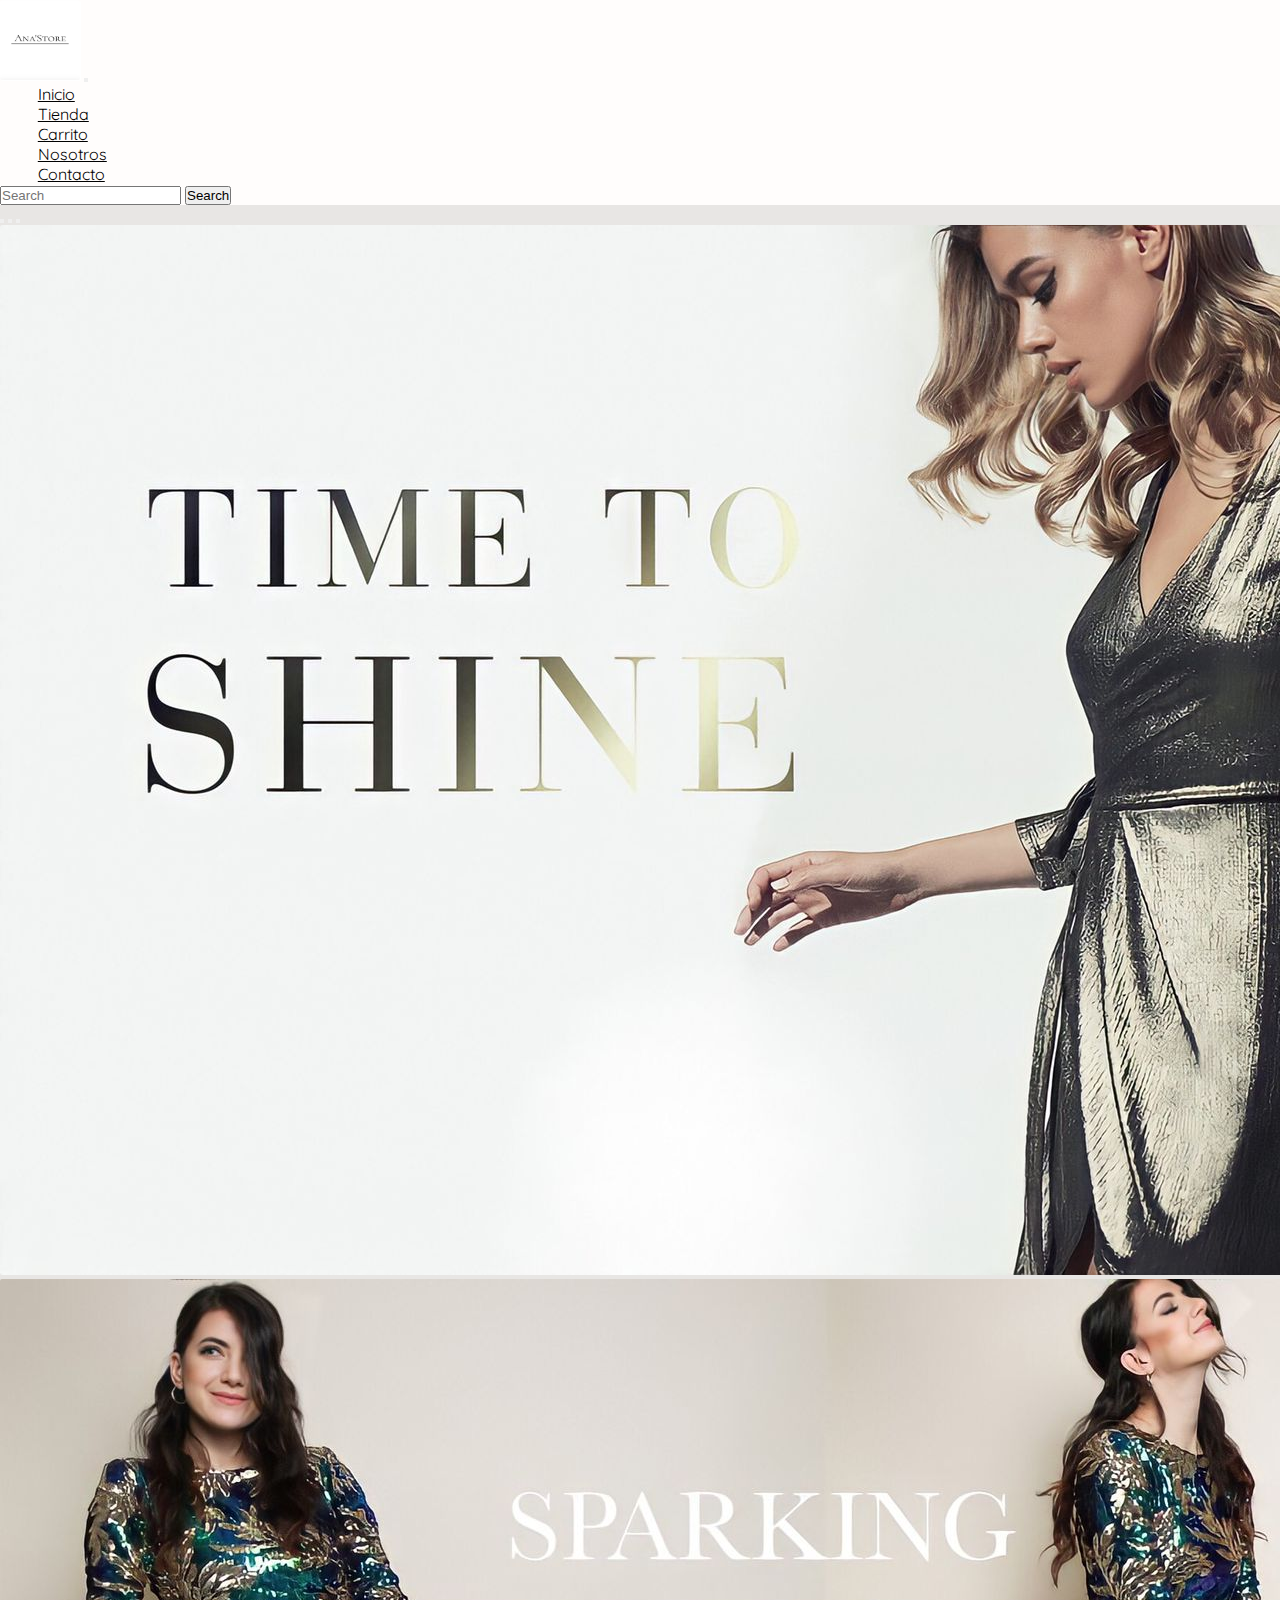
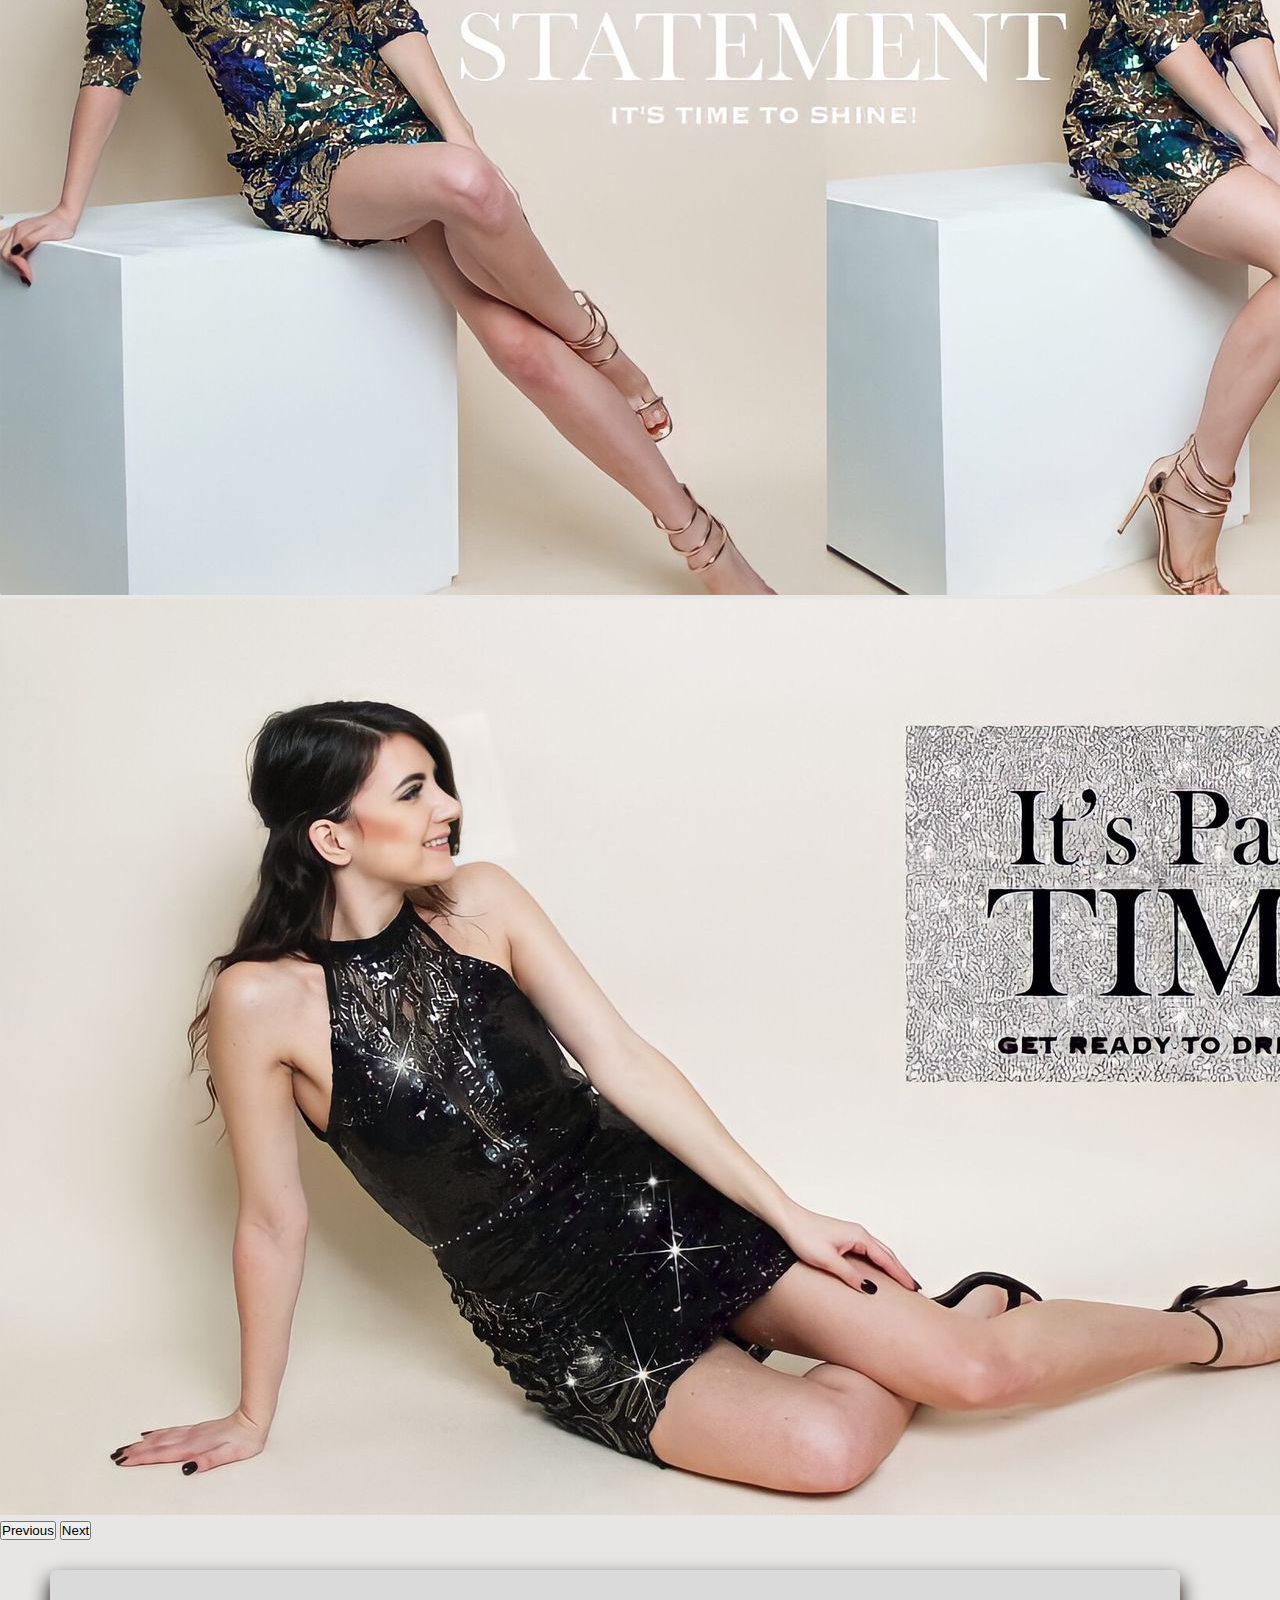
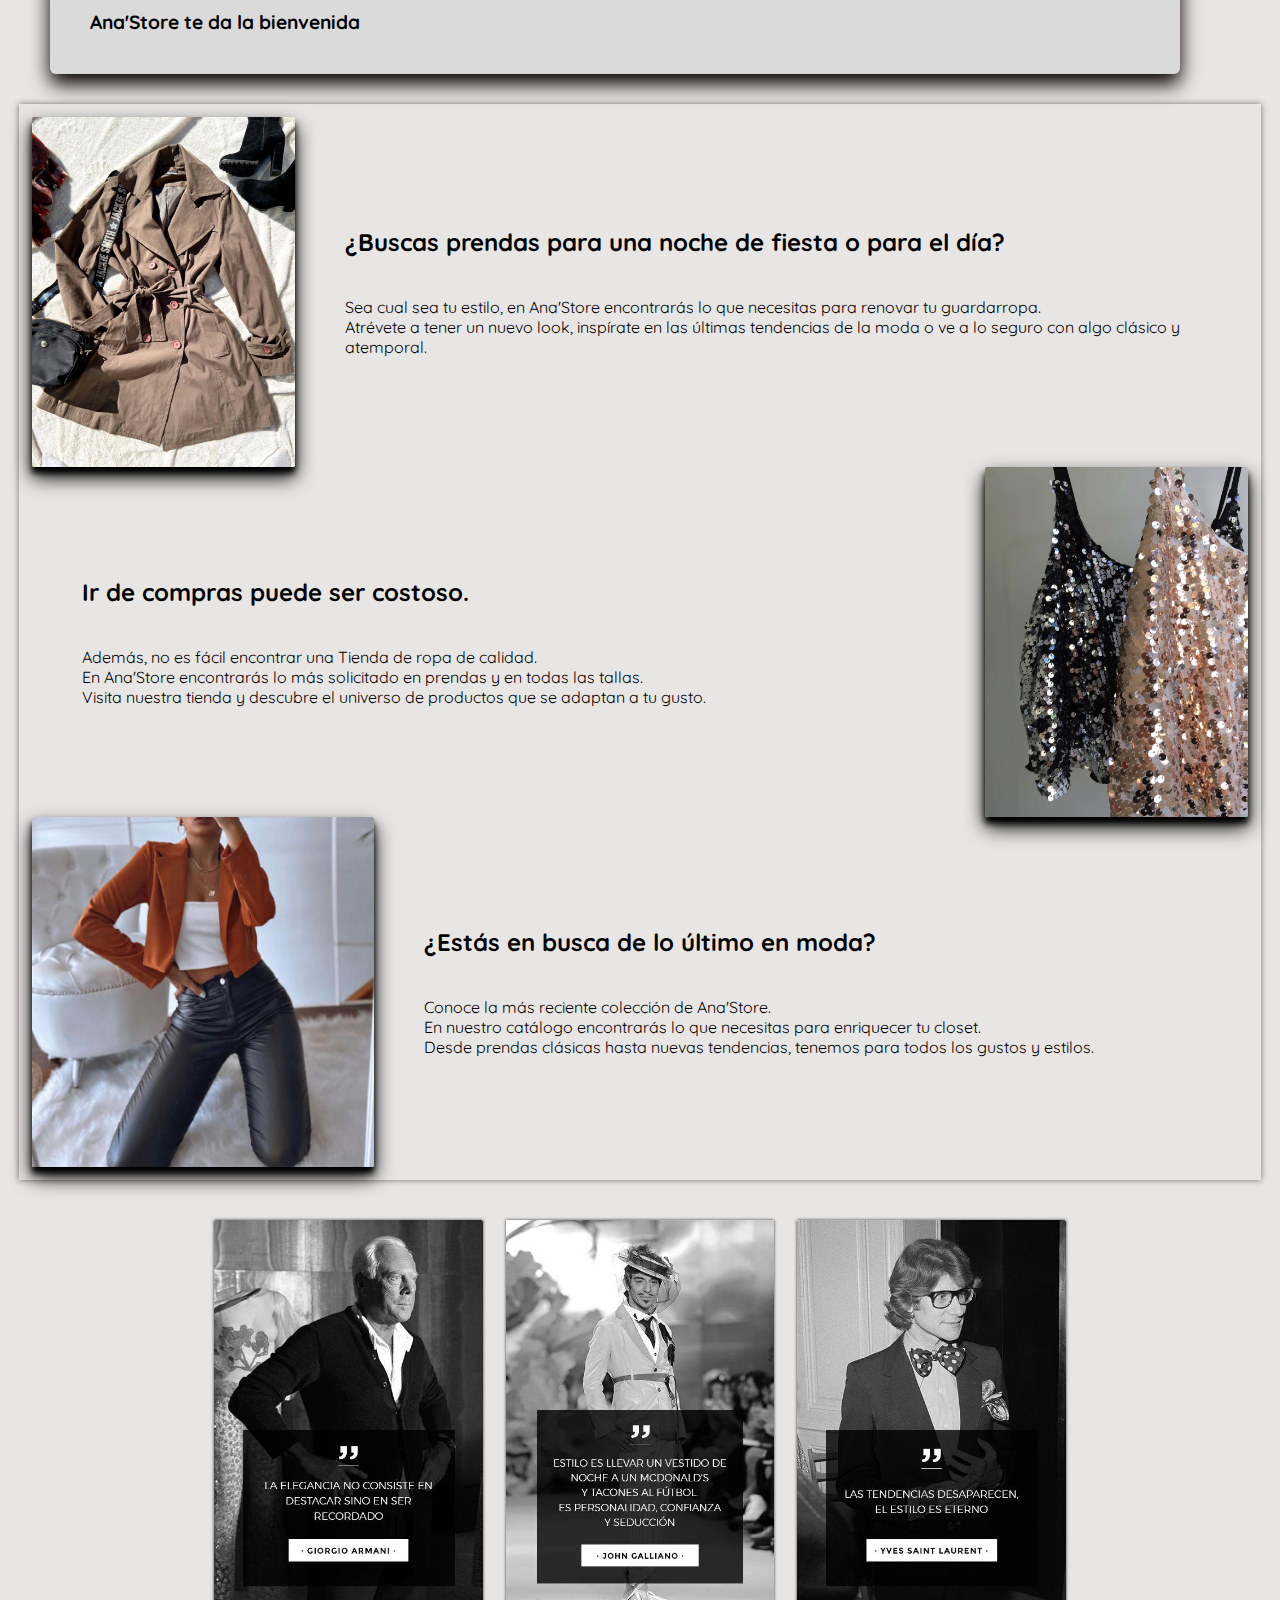
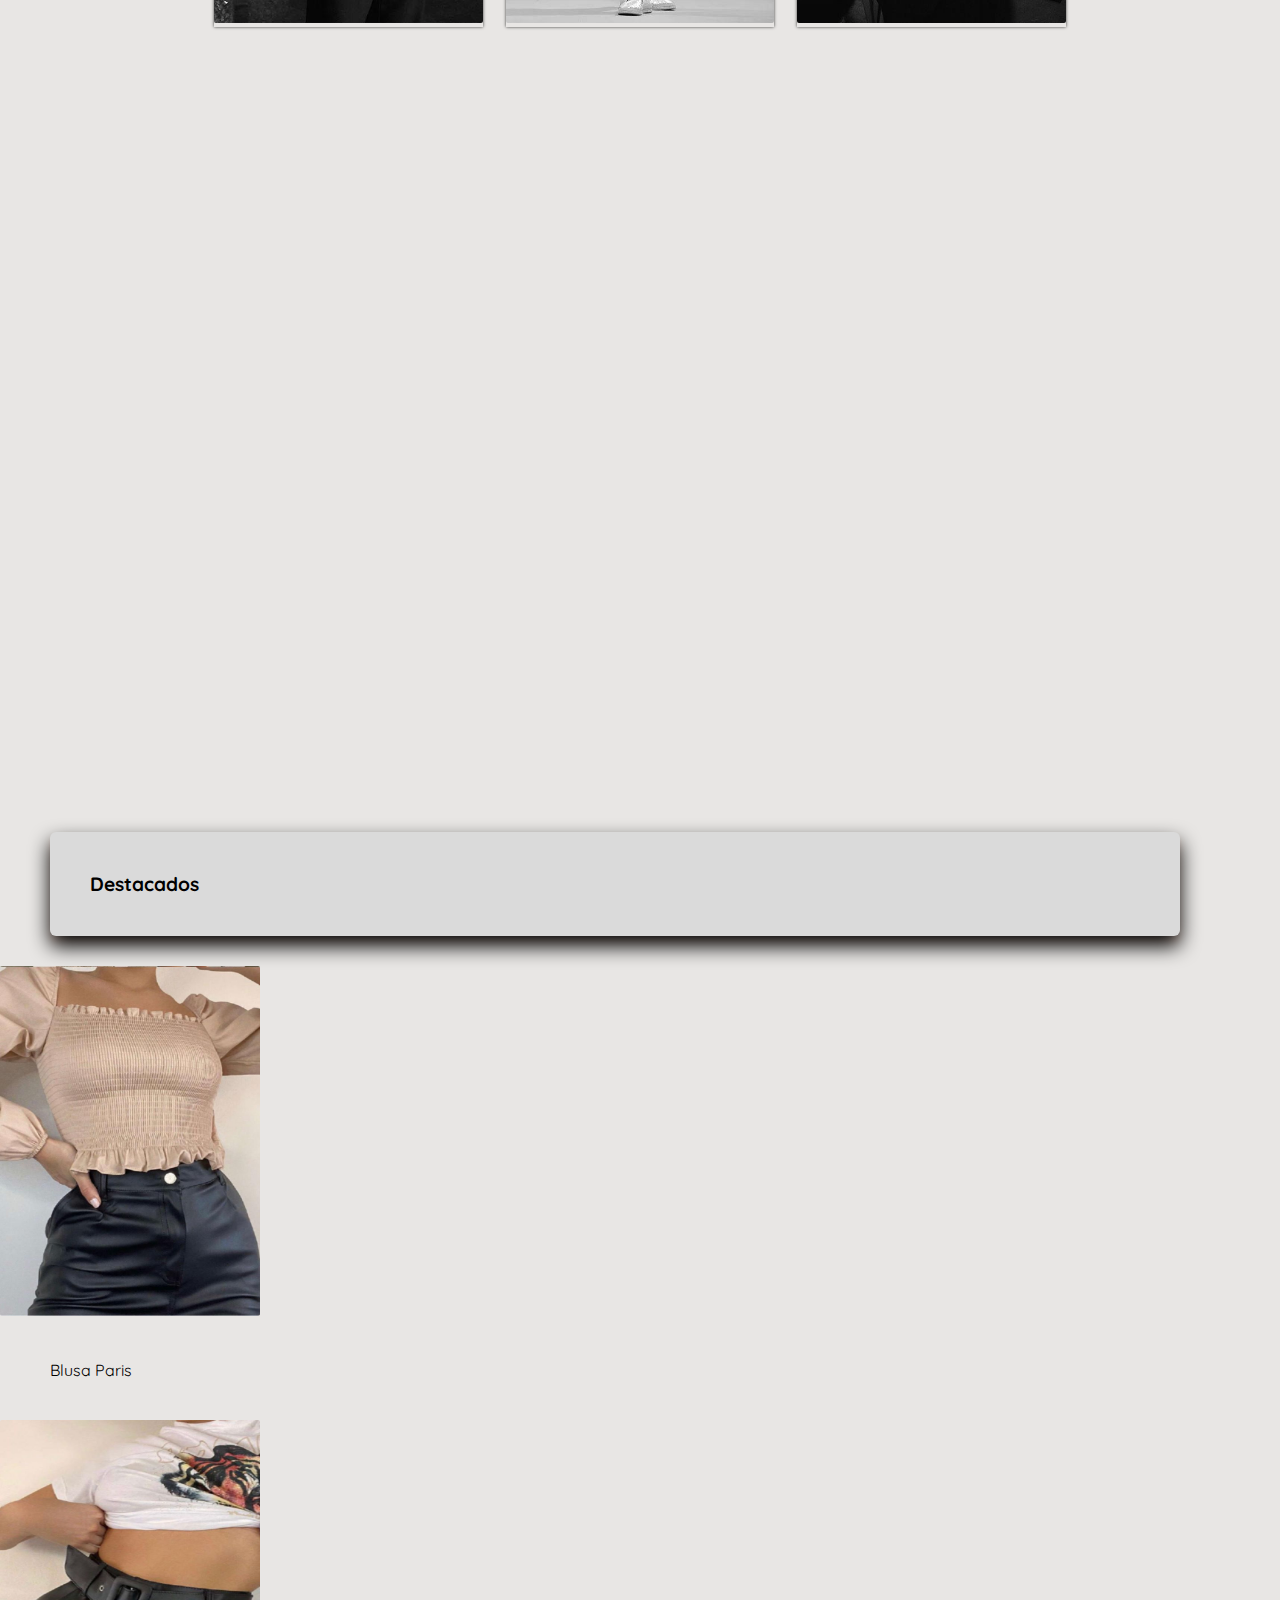
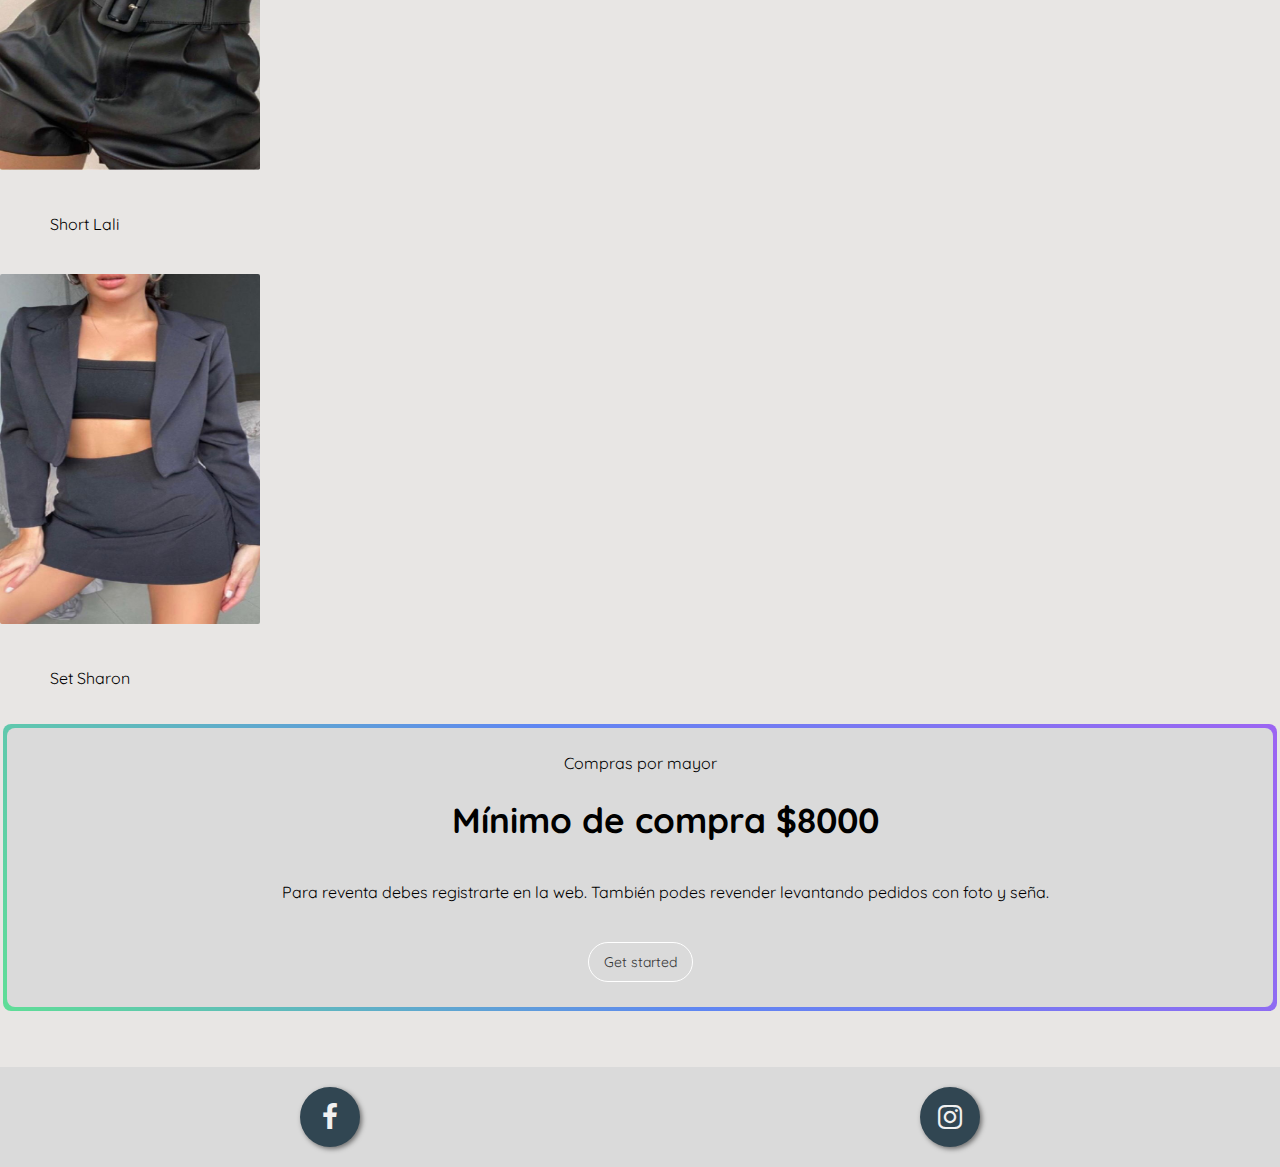
<file: index.html>
<!DOCTYPE html>
<html lang="en">

<head>
    <meta charset="UTF-8">
    <meta http-equiv="X-UA-Compatible" content="IE=edge">
    <meta name="viewport" content="width=device-width, initial-scale=1.0">
    <meta name="description"
        content="¿Buscas prendas para una noche de fiesta o para el día? Sea cual sea tu estilo, en Ana'Store encontrarás lo que necesitas para renovar tu guardarropa.">
    <meta name="keywords" content="ROPA,INDUMENTARIA,MUJER,ACCESORIOS,FASHION,READY TO WEAR">
    <link rel="stylesheet" href="https://stackpath.bootstrapcdn.com/font-awesome/4.7.0/css/font-awesome.min.css">
    <link href="https://cdn.jsdelivr.net/npm/bootstrap@5.2.0-beta1/dist/css/bootstrap.min.css" rel="stylesheet"
        integrity="sha384-0evHe/X+R7YkIZDRvuzKMRqM+OrBnVFBL6DOitfPri4tjfHxaWutUpFmBp4vmVor" crossorigin="anonymous">
    <link rel="stylesheet" href="./estilos/styles.css">
    <title>AnaStore</title>
    <link href="https://fonts.googleapis.com/css2?family=Quicksand:wght@300&display=swap" rel="stylesheet">
</head>

<body>
    <header class="site-header">
        <nav class="navbar navbar-expand-lg violet">
            <div class="container-fluid">
                <a href="index.html"><img class="logo" src="./imagenes/logo.jpeg" alt="logo"></a>
                <button class="navbar-toggler" type="button" data-bs-toggle="collapse"
                    data-bs-target="#navbarSupportedContent" aria-controls="navbarSupportedContent"
                    aria-expanded="false" aria-label="Toggle navigation">
                    <span class="navbar-toggler-icon"></span>
                </button>
                <div class="collapse navbar-collapse" id="navbarSupportedContent">
                    <ul class="navbar-nav me-auto mb-2 mb-lg-0">
                        <li class="nav-item">
                            <a class="nav-link active" aria-current="page" href="index.html">Inicio</a>
                        </li>
                        <li class="nav-item">
                            <a class="nav-link" href="./secciones/tienda.html">Tienda</a>
                        </li>
                        <li class="nav-item">
                            <a class="nav-link" href="./secciones/carrito.html">Carrito</a>
                        </li>
                        <li class="nav-item">
                            <a class="nav-link" href="./secciones/nosotros.html">Nosotros</a>
                        </li>
                        <li class="nav-item">
                            <a class="nav-link" href="./secciones/contacto.html">Contacto</a>
                        </li>
                    </ul>
                    <form class="d-flex" role="search">
                        <input class="form-control me-2" type="search" placeholder="Search" aria-label="Search">
                        <button class="btn btn-outline-success" type="submit">Search</button>
                    </form>
                </div>
            </div>
        </nav>
    </header>
    <div id="carouselExampleCaptions" class="carousel slide" data-bs-ride="false">
        <div class="carousel-indicators">
            <button type="button" data-bs-target="#carouselExampleCaptions" data-bs-slide-to="0" class="active"
                aria-current="true" aria-label="Slide 1"></button>
            <button type="button" data-bs-target="#carouselExampleCaptions" data-bs-slide-to="1"
                aria-label="Slide 2"></button>
            <button type="button" data-bs-target="#carouselExampleCaptions" data-bs-slide-to="2"
                aria-label="Slide 3"></button>
        </div>
        <div class="carousel-inner">
            <div class="carousel-item active">
                <img src="./imagenes/banner1.jpeg" class="d-block w-100" alt="banner1">
                <div class="carousel-caption d-none d-md-block">
                </div>
            </div>
            <div class="carousel-item">
                <img src="./imagenes/banner2.jpeg" class="d-block w-100" alt="banner2">
                <div class="carousel-caption d-none d-md-block">
                </div>
            </div>
            <div class="carousel-item">
                <img src="./imagenes/banner3.jpeg" class="d-block w-100" alt="banner3">
                <div class="carousel-caption d-none d-md-block">
                </div>
            </div>
        </div>
        <button class="carousel-control-prev" type="button" data-bs-target="#carouselExampleCaptions"
            data-bs-slide="prev">
            <span class="carousel-control-prev-icon" aria-hidden="true"></span>
            <span class="visually-hidden">Previous</span>
        </button>
        <button class="carousel-control-next" type="button" data-bs-target="#carouselExampleCaptions"
            data-bs-slide="next">
            <span class="carousel-control-next-icon" aria-hidden="true"></span>
            <span class="visually-hidden">Next</span>
        </button>
    </div>

    <main>
        <section>
            <h1 class="bienvenida">Ana'Store te da la bienvenida</h1>
        </section>
        <section class="blogContainer">
            <div class="imagenD">
                <img class="imgindex" src="./imagenes/trench.jpeg" alt="Trench">
                <div>
                    <h2>¿Buscas prendas para una noche de fiesta o para el día?</h2>
                    <p>
                        Sea cual sea tu estilo, en Ana'Store encontrarás lo que necesitas para renovar tu guardarropa.
                        <br>
                        Atrévete a tener un nuevo look, inspírate en las últimas tendencias de la moda o ve a lo seguro
                        con algo clásico y atemporal.
                    </p>
                </div>
            </div>
            <div class="imagenI">
                <img class="imgindex" src="./imagenes/blusa lentejuelas.jpeg" alt="Blusa">
                <div>
                    <h2>Ir de compras puede ser costoso.</h2>
                    <p>
                        Además, no es fácil encontrar una Tienda de ropa de calidad. <br>
                        En Ana'Store encontrarás lo más solicitado en prendas y en todas las tallas. <br>
                        Visita nuestra tienda y descubre el universo de productos que se adaptan a tu gusto.</p>
                </div>
            </div>
            <div class="imagenD">
                <img class="imgindex" src="./imagenes/conjunto blazer.jpeg" alt="Conjunto">
                <div>
                    <h2>¿Estás en busca de lo último en moda?</h2>
                    <p>
                        Conoce la más reciente colección de Ana'Store. <br>
                        En nuestro catálogo encontrarás lo que necesitas para enriquecer tu closet. <br>
                        Desde prendas clásicas hasta nuevas tendencias, tenemos para todos los gustos y estilos.</p>
                </div>
            </div>
        </section>
    </main>
    <div class="galeria">
        <div class="contenedor-imagenes">
            <div class="imagen">
                <img src="./imagenes/armani.jpeg" class="imgL" alt="">
                <div class="overlay">
                    <h2>Armani</h2>
                </div>
            </div>
            <div class="imagen">
                <img src="./imagenes/galliano.jpeg" class="imgL" alt="">
                <div class="overlay">
                    <h2>Galliano</h2>
                </div>
            </div>
            <div class="imagen">
                <img src="./imagenes/laurent.jpeg" class="imgL" alt="">
                <div class="overlay">
                    <h2>Laurent</h2>
                </div>
            </div>
        </div>
    </div>
    <section class="video">
        <div>
            <iframe src="https://www.youtube.com/embed/Qwx4-sC-az4" title="YouTube video player" frameborder="0"
                allow="accelerometer; autoplay; clipboard-write; encrypted-media; gyroscope; picture-in-picture"
                allowfullscreen></iframe>
        </div>
    </section>
    </main>
    <section>
        <h3 class="tituloDestacados">
            Destacados
        </h3>
    </section>
    <div class="bootstrap d-flex justify-content-around">
        <div class="card" style="width: 18,75rem;">
            <img src="./imagenes/blusa paris.jpeg" class="card-img-top" alt="blusa">
            <div class="card-body">
                <p class="card-text"> Blusa Paris</p>
            </div>
        </div>
        <div class="card" style="width: 18,75rem;">
            <img src="./imagenes/short brillante.jpeg" class="card-img-top" alt="short">
            <div class="card-body">
                <p class="card-text"> Short Lali</p>
            </div>
        </div>
        <div class="card" style="width: 18,75rem;">
            <img src="./imagenes/conjunto negro.jpeg" class="card-img-top" alt="conjunto">
            <div class="card-body">
                <p class="card-text"> Set Sharon</p>
            </div>
        </div>
    </div>
    </div>
    <div class="card-box">
        <span class="card-plan">Compras por mayor</span>
        <h2 class="card-titles">
            <span> Mínimo de compra $8000</span>
        </h2>
        <p>Para reventa debes registrarte en la web.
            También podes revender levantando pedidos con foto y seña.
        </p>
        <a href="#" class="card-button">Get started</a>
    </div>
    <footer>
        <section class="redes">
            <a href="https://www.facebook.com/AnaStoreokShop/" class="fa fa-facebook"></a>
            <a href="https://www.instagram.com/anastoreok_/?hl=es" class="fa fa-instagram"></a>
        </section>
    </footer>
    <script src="https://cdn.jsdelivr.net/npm/bootstrap@5.2.0-beta1/dist/js/bootstrap.bundle.min.js"
        integrity="sha384-pprn3073KE6tl6bjs2QrFaJGz5/SUsLqktiwsUTF55Jfv3qYSDhgCecCxMW52nD2"
        crossorigin="anonymous"></script>
</body>

</html>
</file>
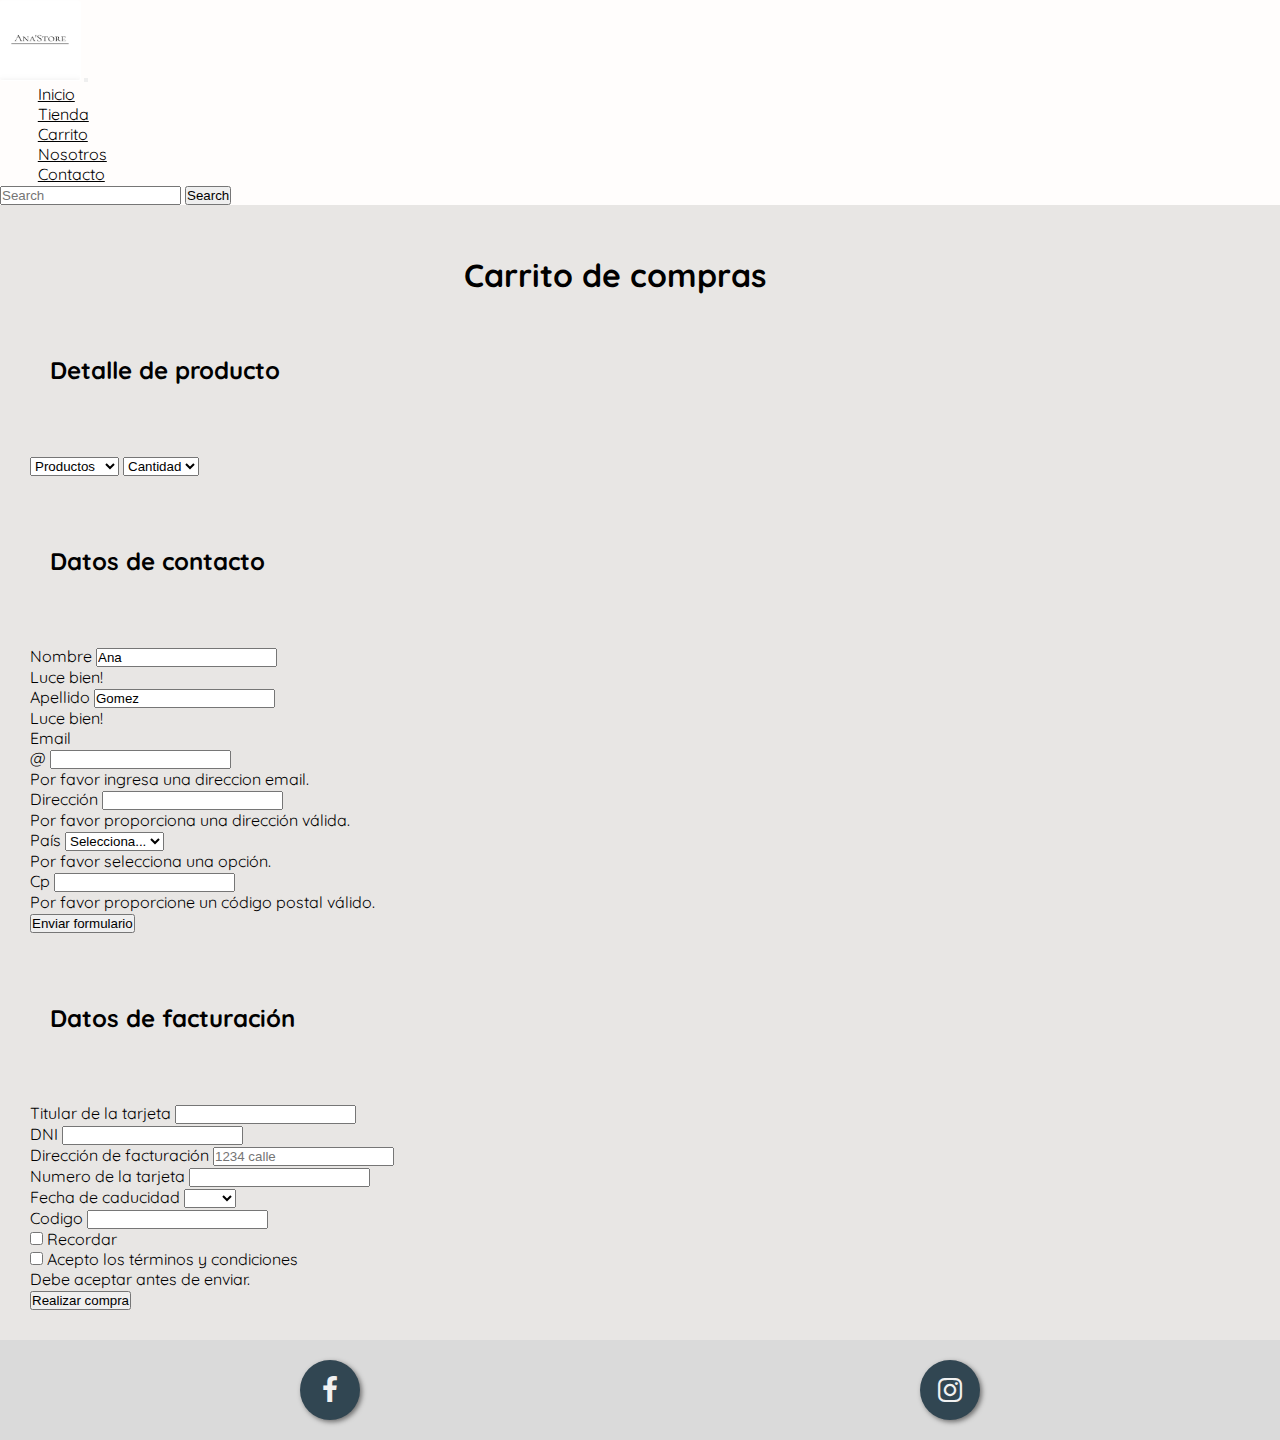
<file: secciones/carrito.html>
<!DOCTYPE html>
<html lang="en">

<head>
  <meta charset="UTF-8">
  <meta http-equiv="X-UA-Compatible" content="IE=edge">
  <meta name="viewport" content="width=device-width, initial-scale=1.0">
  <meta name="description" content="Aprovecha los descuentos, desde prendas clásicas hasta nuevas tendencias.">
  <meta name="keywords" content="ROPA,INDUMENTARIA,MUJER,ACCESORIOS,OFERTAS">
  <link rel="stylesheet" href="https://stackpath.bootstrapcdn.com/font-awesome/4.7.0/css/font-awesome.min.css">
  <link href="https://cdn.jsdelivr.net/npm/bootstrap@5.2.0-beta1/dist/css/bootstrap.min.css" rel="stylesheet"
    integrity="sha384-0evHe/X+R7YkIZDRvuzKMRqM+OrBnVFBL6DOitfPri4tjfHxaWutUpFmBp4vmVor" crossorigin="anonymous">
  <link rel="stylesheet" href="../estilos/styles.css">
  <title>Carrito</title>
  <link href="https://fonts.googleapis.com/css2?family=Quicksand:wght@300&display=swap" rel="stylesheet">
</head>

<body>
  <header class="site-header">
    <nav class="navbar navbar-expand-lg violet">
      <div class="container-fluid">
        <a href="../index.html"><img class="logo" src="../imagenes/logo.jpeg" alt="logo"></a>
        <button class="navbar-toggler" type="button" data-bs-toggle="collapse" data-bs-target="#navbarSupportedContent"
          aria-controls="navbarSupportedContent" aria-expanded="false" aria-label="Toggle navigation">
          <span class="navbar-toggler-icon"></span>
        </button>
        <div class="collapse navbar-collapse" id="navbarSupportedContent">
          <ul class="navbar-nav me-auto mb-2 mb-lg-0">

            <li class="nav-item">
              <a class="nav-link active" aria-current="page" href="../index.html">Inicio</a>
            </li>
            <li class="nav-item">
              <a class="nav-link" href="../secciones/tienda.html">Tienda</a>
            </li>
            <li class="nav-item">
              <a class="nav-link" href="../secciones/carrito.html">Carrito</a>
            </li>
            <li class="nav-item">
              <a class="nav-link" href="../secciones/nosotros.html">Nosotros</a>
            </li>
            <li class="nav-item">
              <a class="nav-link" href="../secciones/contacto.html">Contacto</a>
            </li>
          </ul>
          <form class="d-flex" role="search">
            <input class="form-control me-2" type="search" placeholder="Search" aria-label="Search">
            <button class="btn btn-outline-success" type="submit">Search</button>
          </form>
        </div>
      </div>
    </nav>
  </header>
  <div class="banner"></div>
  <h1 class="tituloCarrito">Carrito de compras</h1>
  <h2 class="banner__title">Detalle de producto</h2>


  <section class="carrito">
    <select class="form-select form-select-lg mb-3" aria-label=".form-select-lg example">
      <option selected>Productos</option>
      <option value="1">Set Sharon</option>
      <option value="2">Short Kim</option>
      <option value="3">Top Paris</option>
    </select>

    <select class="form-select form-select-sm" aria-label=".form-select-sm example">
      <option selected>Cantidad</option>
      <option value="1">1</option>
      <option value="2">2</option>
      <option value="3">3 o más</option>
    </select>
  </section>

  <h2>Datos de contacto</h2>


  <section class="carritoSegundo">
    <form class="row g-3">
      <div class="col-md-4">
        <label for="validationServer01" class="form-label">Nombre</label>
        <input type="text" class="form-control is-valid" id="validationServer01" value="Ana" required>
        <div class="valid-feedback">
          Luce bien!
        </div>
      </div>
      <div class="col-md-4">
        <label for="validationServer02" class="form-label">Apellido</label>
        <input type="text" class="form-control is-valid" id="validationServer02" value="Gomez" required>
        <div class="valid-feedback">
          Luce bien!
        </div>
      </div>
      <div class="col-md-4">
        <label for="validationServerUsername" class="form-label">Email</label>
        <div class="input-group has-validation">
          <span class="input-group-text" id="inputGroupPrepend3">@</span>
          <input type="text" class="form-control is-valid" id="validationServerUsername"
            aria-describedby="inputGroupPrepend3 validationServerUsernameFeedback" required>
          <div id="validationServerUsernameFeedback" class="valid-feedback">
            Por favor ingresa una direccion email.
          </div>
        </div>
      </div>
      <div class="col-md-6">
        <label for="validationServer03" class="form-label">Dirección</label>
        <input type="text" class="form-control is-valid" id="validationServer03"
          aria-describedby="validationServer03Feedback" required>
        <div id="validationServer03Feedback" class="valid-feedback">
          Por favor proporciona una dirección válida.
        </div>
      </div>
      <div class="col-md-3">
        <label for="validationServer04" class="form-label">País</label>
        <select class="form-select is-valid" id="validationServer04" aria-describedby="validationServer04Feedback"
          required>
          <option selected disabled value="">Selecciona...</option>
          <option>Argentina</option>
        </select>
        <div id="validationServer04Feedback" class="valid-feedback">
          Por favor selecciona una opción.
        </div>
      </div>
      <div class="col-md-3">
        <label for="validationServer05" class="form-label">Cp</label>
        <input type="text" class="form-control is-valid" id="validationServer05"
          aria-describedby="validationServer05Feedback" required>
        <div id="validationServer05Feedback" class="valid-feedback">
          Por favor proporcione un código postal válido.
        </div>
      </div>
      <div class="col-12">
        <button class="btn btn-primary" type="submit">Enviar formulario</button>
      </div>
    </form>
  </section>

  <h2>Datos de facturación</h2>

  <section class="formFactura">
    <form class="row g-3">
      <div class="col-md-6">
        <label for="inputEmail4" class="form-label">Titular de la tarjeta</label>
        <input type="email" class="form-control" id=" Nombre y apellido">
      </div>
      <div class="col-md-6">
        <label for="inputPassword4" class="form-label">DNI</label>
        <input type="password" class="form-control" id="12345678">
      </div>
      <div class="col-12">
        <label for="inputAddress" class="form-label">Dirección de facturación</label>
        <input type="text" class="form-control" id="inputAddress" placeholder="1234 calle">
      </div>
      <div class="col-12">
        <label for="inputAddress2" class="form-label">Numero de la tarjeta</label>
        <input type="text" class="form-control" id="inputAddress2">
      </div>
      <div class="col-md-4">
        <label for="inputState" class="form-label">Fecha de caducidad</label>
        <select id="inputState" class="form-select">
          <option selected></option>
          <option>2024</option>
        </select>
      </div>
      <div class="col-md-2">
        <label for="inputZip" class="form-label">Codigo</label>
        <input type="text" class="form-control" id="inputZip">
      </div>
      <div class="col-12">
        <div class="form-check">
          <input class="form-check-input" type="checkbox" id="gridCheck">
          <label class="form-check-label" for="gridCheck">
            Recordar
          </label>
        </div>
      </div>
      <div class="col-12">
        <div class="form-check">
          <input class="form-check-input is-valid" type="checkbox" value="" id="invalidCheck3"
            aria-describedby="invalidCheck3Feedback" required>
          <label class="form-check-label" for="invalidCheck3">
            Acepto los términos y condiciones
          </label>
          <div id="invalidCheck3Feedback" class="valid-feedback">
            Debe aceptar antes de enviar.
          </div>
        </div>
      </div>
      <div class="col-12">
        <button type="submit" class="btn btn-primary">Realizar compra</button>
      </div>
    </form>
  </section>
  <footer class="footerN">
    <section class="redes">
      <a href="https://www.facebook.com/AnaStoreokShop/" class="fa fa-facebook"></a>
      <a href="https://www.instagram.com/anastoreok_/?hl=es" class="fa fa-instagram"></a>
    </section>
  </footer>
  <script src="https://cdn.jsdelivr.net/npm/bootstrap@5.2.0-beta1/dist/js/bootstrap.bundle.min.js"
    integrity="sha384-pprn3073KE6tl6bjs2QrFaJGz5/SUsLqktiwsUTF55Jfv3qYSDhgCecCxMW52nD2"
    crossorigin="anonymous"></script>
</body>

</html>
</file>
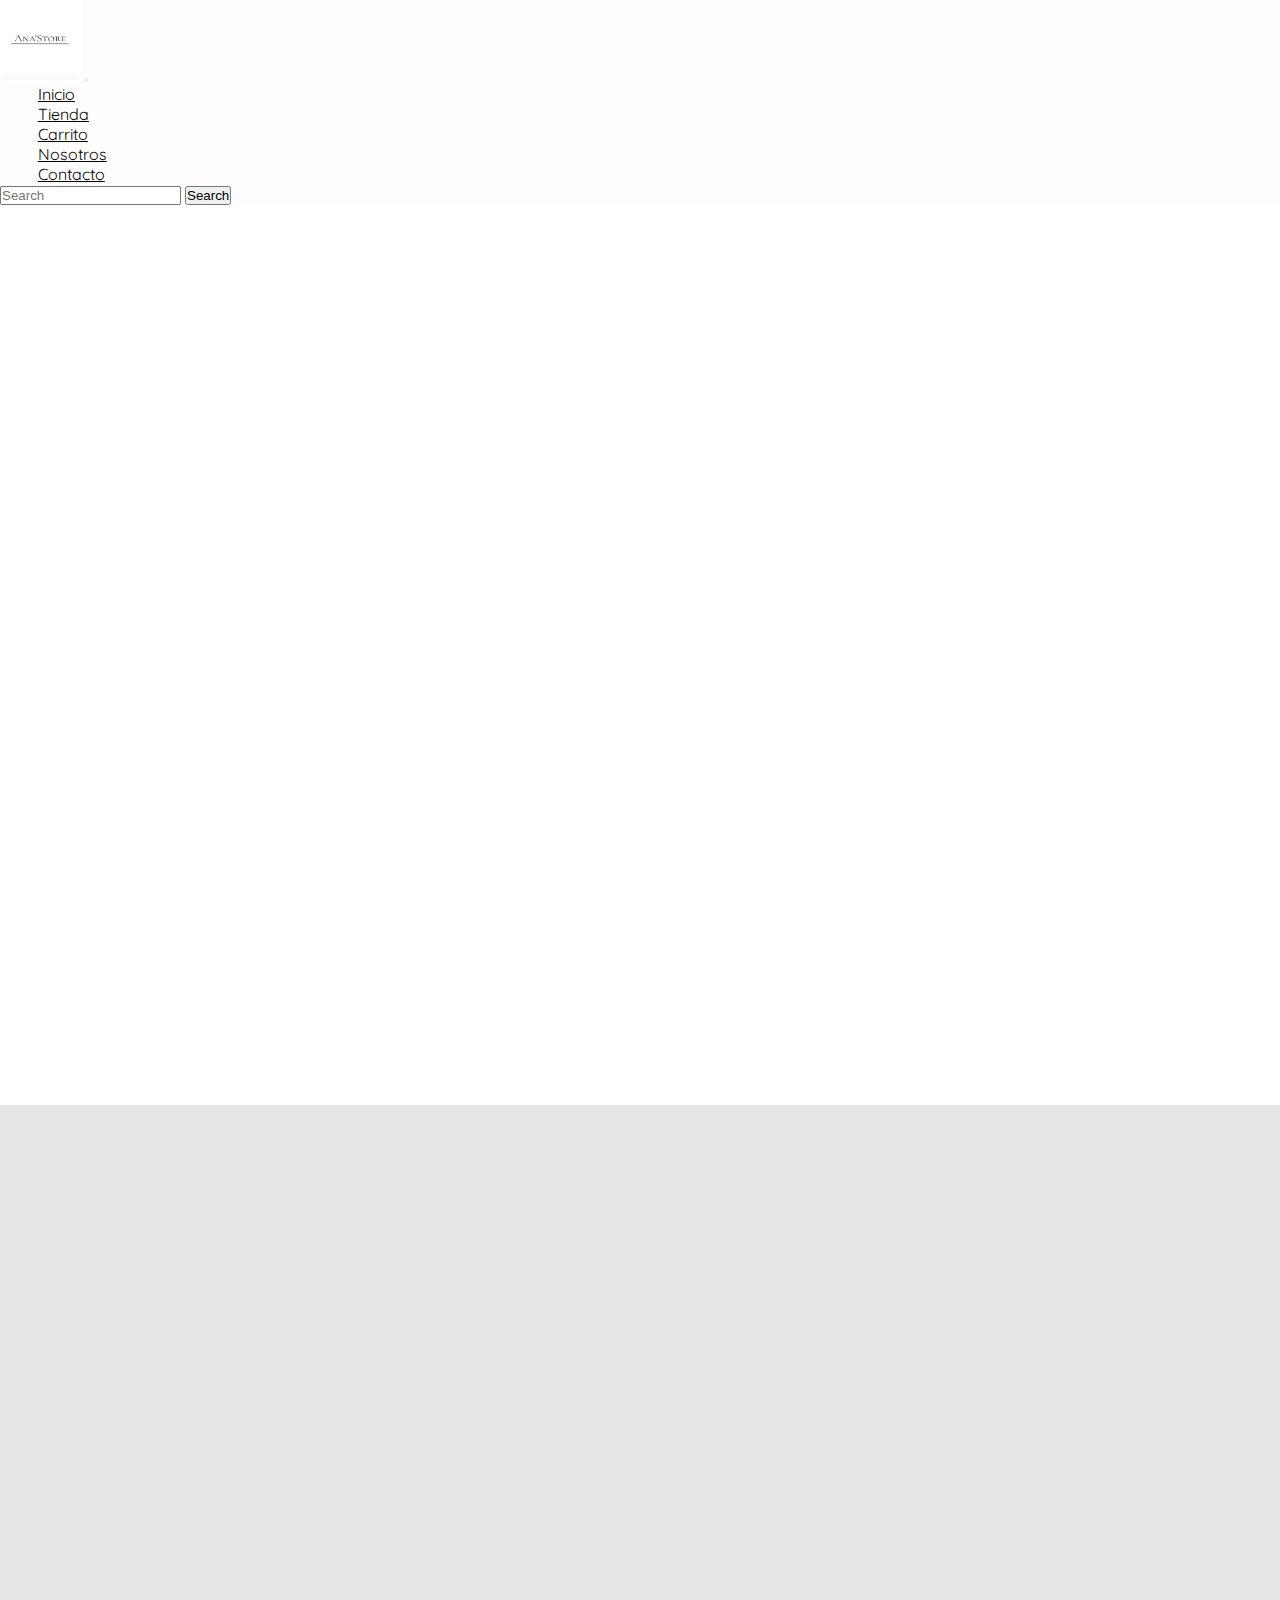
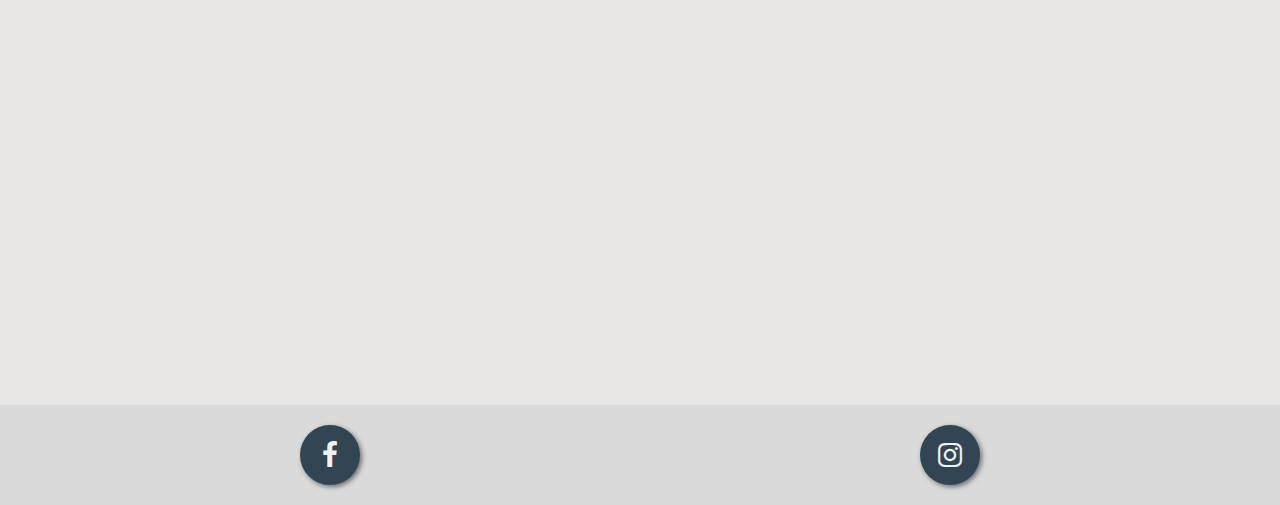
<file: secciones/nosotros.html>
<!DOCTYPE html>
<html lang="en">

<head>
    <meta charset="UTF-8">
    <meta http-equiv="X-UA-Compatible" content="IE=edge">
    <meta name="viewport" content="width=device-width, initial-scale=1.0">
    <meta name="description" content="Vendedores con dedicación">
    <meta name="keywords" content="ROPA,INDUMENTARIA,MUJER,ACCESORIOS,HISTORIA">
    <link rel="stylesheet" href="https://stackpath.bootstrapcdn.com/font-awesome/4.7.0/css/font-awesome.min.css">
    <link href="https://cdn.jsdelivr.net/npm/bootstrap@5.2.0-beta1/dist/css/bootstrap.min.css" rel="stylesheet"
        integrity="sha384-0evHe/X+R7YkIZDRvuzKMRqM+OrBnVFBL6DOitfPri4tjfHxaWutUpFmBp4vmVor" crossorigin="anonymous">
    <link rel="stylesheet" href="../estilos/styles.css">
    <title>Nosotros</title>
    <link href="https://fonts.googleapis.com/css2?family=Quicksand:wght@300&display=swap" rel="stylesheet">
</head>

<body>
    <header class="site-header">
        <nav class="navbar navbar-expand-lg violet">
            <div class="container-fluid">
                <a href="../index.html"><img class="logo" src="../imagenes/logo.jpeg" alt="logo"></a>
                <button class="navbar-toggler" type="button" data-bs-toggle="collapse"
                    data-bs-target="#navbarSupportedContent" aria-controls="navbarSupportedContent"
                    aria-expanded="false" aria-label="Toggle navigation">
                    <span class="navbar-toggler-icon"></span>
                </button>
                <div class="collapse navbar-collapse" id="navbarSupportedContent">
                    <ul class="navbar-nav me-auto mb-2 mb-lg-0">

                        <li class="nav-item">
                            <a class="nav-link active" aria-current="page" href="../index.html">Inicio</a>
                        </li>
                        <li class="nav-item">
                            <a class="nav-link" href="../secciones/tienda.html">Tienda</a>
                        </li>
                        <li class="nav-item">
                            <a class="nav-link" href="../secciones/carrito.html">Carrito</a>
                        </li>
                        <li class="nav-item">
                            <a class="nav-link" href="../secciones/nosotros.html">Nosotros</a>
                        </li>
                        <li class="nav-item">
                            <a class="nav-link" href="../secciones/contacto.html">Contacto</a>
                        </li>
                    </ul>
                    <form class="d-flex" role="search">
                        <input class="form-control me-2" type="search" placeholder="Search" aria-label="Search">
                        <button class="btn btn-outline-success" type="submit">Search</button>
                    </form>
                </div>
            </div>
        </nav>
        <div class="containerD container_solid">
            <div class="title_wrapper">
                <h1>Vendedores con dedicación</h1>
            </div>
        </div>
        <div class="containerD container_image" aria-hidden="true">
            <div class="title_wrapper">
                <p>Esta tienda de ropa se creó en 2020, con la intención de ofrecer lo mejor en Pret a Porter
                    inspirándose en las tendencias del momento.<br>

                    Nuestro objetivo es garantizar que nuestros clientes tengan la experiencia de compra más agradable
                    mientras estén en nuestra tienda para crear relaciones duraderas brindando un servicio de calidad.
                    <br>

                    Nuestros clientes nos prefieren gracias a nuestra amplia selección de prendas para todos los gustos
                    y estilos, en Ana'Store podrás encontrar una gran variedad de productos a precios accesibles desde
                    la comodidad de tu hogar.</p>
            </div>
        </div>
    </header>
    <footer class="footerN">
        <section class="redes">
            <a href="https://www.facebook.com/AnaStoreokShop/" class="fa fa-facebook"></a>
            <a href="https://www.instagram.com/anastoreok_/?hl=es" class="fa fa-instagram"></a>
        </section>
    </footer>
    <script src="https://cdn.jsdelivr.net/npm/bootstrap@5.2.0-beta1/dist/js/bootstrap.bundle.min.js"
        integrity="sha384-pprn3073KE6tl6bjs2QrFaJGz5/SUsLqktiwsUTF55Jfv3qYSDhgCecCxMW52nD2"
        crossorigin="anonymous"></script>
</body>

</html>
</file>
<file: estilos/styles.css>
.logo {
  width: 80px;
  height: 80px;
  margin-top: 0px;
  margin-bottom: 0px;
  margin-left: 0px;
  -webkit-box-shadow: 1px 1px 1px #ffffff;
          box-shadow: 1px 1px 1px #ffffff;
}

nav ul li a {
  color: black;
  font-size: 0,5cm;
  margin: 1cm;
}

body {
  background-color: #e7e5e3f8;
  color: black;
  font-family: 'Quicksand', sans-serif;
  padding: 0 1,5em;
}

h1 {
  color: black;
  padding: 40px;
  margin: 30px 100px 30px 50px;
}

h2 {
  margin-top: 40px;
  margin-bottom: 40px;
  margin-left: 50px;
  color: black;
}

h3 {
  padding: 40px;
  margin: 40px 100px 30px 50px;
  color: black;
}

footer {
  background-color: #dadada;
  padding: 20px;
  margin-top: 30px;
  margin-bottom: 0;
  display: -webkit-box;
  display: -ms-flexbox;
  display: flex;
  -ms-flex-pack: distribute;
      justify-content: space-around;
}

footer .redes {
  width: 100%;
  display: -webkit-box;
  display: -ms-flexbox;
  display: flex;
  -ms-flex-pack: distribute;
      justify-content: space-around;
}

footer .redes a {
  text-decoration: none;
  font-size: 28px;
  width: 60px;
  height: 60px;
  line-height: 60px;
  text-align: center;
  background: #314652;
  color: #f1f1f1;
  border-radius: 50%;
  -webkit-box-shadow: 2px 2px 5px rgba(0, 0, 0, 0.5);
          box-shadow: 2px 2px 5px rgba(0, 0, 0, 0.5);
  -webkit-transition: all .4s ease-in-out;
  transition: all .4s ease-in-out;
}

footer .redes a:hover {
  -webkit-transform: scale(1.2);
          transform: scale(1.2);
}

.bienvenida {
  background-color: #dadada;
  -webkit-box-shadow: 0 10px 20px, 0 6px 6px #ead6cc;
          box-shadow: 0 10px 20px, 0 6px 6px #ead6cc;
  border-radius: 6px;
  font-size: larger;
}

.tituloDestacados {
  background-color: #dadada;
  -webkit-box-shadow: 0 10px 20px, 0 6px 6px #ead6cc;
          box-shadow: 0 10px 20px, 0 6px 6px #ead6cc;
  border-radius: 6px;
  font-size: larger;
}

.video {
  position: relative;
  padding-bottom: 56.25%;
  height: 0;
  overflow: hidden;
}

.video iframe {
  position: absolute;
  top: 0%;
  left: 0;
  width: 100%;
  height: 100%;
  margin-top: 60px;
  margin-bottom: 60px;
}

img {
  display: inline-block;
  height: 350px;
  border-radius: 2px;
}

.card-img-top {
  height: 350px;
  width: 260px;
}

.imgindex {
  -webkit-box-shadow: 0 10px 20px, 0 6px 6px;
          box-shadow: 0 10px 20px, 0 6px 6px;
}

p {
  margin-top: 40px;
  margin-bottom: 40px;
  margin-left: 50px;
  color: black;
}

.violet {
  background-color: #fffdfcf9;
}

.blogContainer {
  -ms-flex-item-align: center;
      -ms-grid-row-align: center;
      align-self: center;
  width: 95%;
  margin: auto;
  padding: 1%;
  -webkit-box-shadow: 0 0 6px rgba(0, 0, 0, 0.5);
          box-shadow: 0 0 6px rgba(0, 0, 0, 0.5);
}

.imagenD, .imagenI {
  display: -webkit-box;
  display: -ms-flexbox;
  display: flex;
  -webkit-box-align: center;
      -ms-flex-align: center;
          align-items: center;
  width: 100%;
}

.imagenI {
  -webkit-box-orient: horizontal;
  -webkit-box-direction: reverse;
      -ms-flex-direction: row-reverse;
          flex-direction: row-reverse;
}

.imagenD div,
.imagenI div {
  width: 100%;
  margin: auto;
  -o-object-fit: cover;
     object-fit: cover;
}

.container--flex {
  display: -webkit-box;
  display: -ms-flexbox;
  display: flex;
  -webkit-box-pack: justify;
      -ms-flex-pack: justify;
          justify-content: space-between;
}

.menu {
  display: none;
}

.tiendaTitulo {
  font-size: x-large;
}

.container {
  padding: 30px;
}

.carousel-inner .carousel-item img {
  width: auto;
  height: auto;
}

.card-boxx {
  color: black;
  text-align: center;
  background-color: #dadada;
  padding: 25px;
  border-radius: 8px;
  position: relative;
  margin-top: 40px;
}

.card-box {
  -ms-grid-column-align: center;
      justify-self: center;
  width: 95%;
  color: black;
  text-align: center;
  background-color: #dadada;
  padding: 25px;
  border-radius: 8px;
  position: relative;
  margin-top: 40px;
  margin-bottom: 60px;
  margin-left: auto;
  margin-right: auto;
}

.card-box::before {
  content: '';
  position: absolute;
  top: 0;
  left: 0;
  width: calc(100% + 8px);
  height: calc(100% + 8px);
  -webkit-transform: translate(-4px, -4px);
          transform: translate(-4px, -4px);
  background: linear-gradient(60deg, #5ff281, #5f86f2, #a65ff2, #f25fd0, #f25f61, #f2cb5f) 0 50%;
  background-size: 300% 300%;
  -webkit-animation: gradient-animation 2.5s alternate infinite;
          animation: gradient-animation 2.5s alternate infinite;
  border-radius: 8px;
  z-index: -1;
}

.card-titles {
  font-size: 35px;
  margin-block: 25px;
}

.card-title span {
  font-size: 30px;
}

.card-button {
  display: inline-block;
  font-size: 14px;
  color: #343434;
  text-decoration: none;
  border: 1px solid #fff;
  border-radius: 20px;
  padding: 10px 15px;
}

@-webkit-keyframes gradient-animation {
  50% {
    background-position: 100% 50%;
  }
}

@keyframes gradient-animation {
  50% {
    background-position: 100% 50%;
  }
}

.galeria {
  font-family: 'open sans';
  margin-top: 40px;
  margin-bottom: 40px;
}

.galeria h1 {
  text-align: center;
  margin: 20px 0 15px 0;
  font-weight: 300;
}

.linea {
  border-top: 5px solid #0077C0;
  margin-bottom: 40px;
}

.contenedor-imagenes {
  display: -webkit-box;
  display: -ms-flexbox;
  display: flex;
  width: 70%;
  margin: auto;
  -webkit-box-pack: space-evenly;
      -ms-flex-pack: space-evenly;
          justify-content: space-evenly;
  -ms-flex-wrap: wrap;
      flex-wrap: wrap;
  border-radius: 3px;
}

.contenedor-imagenes .imagen {
  width: 30%;
  position: relative;
  height: 100%;
  margin-bottom: 5px;
  -webkit-box-shadow: 0px 0px 3px 0px rgba(0, 0, 0, 0.75);
          box-shadow: 0px 0px 3px 0px rgba(0, 0, 0, 0.75);
}

.imagen img {
  width: 100%;
  height: 100%;
  -o-object-fit: cover;
     object-fit: cover;
}

.overlay {
  position: absolute;
  bottom: 0;
  left: 0;
  background: rgba(165, 178, 186, 0.781);
  width: 90%;
  height: 0;
  overflow: hidden;
  -webkit-transition: .5s ease;
  transition: .5s ease;
}

.overlay h2 {
  color: #fff;
  font-weight: 300;
  font-size: 30px;
  position: absolute;
  top: 50%;
  left: 50%;
  text-align: center;
  -webkit-transform: translate(-50%, -50%);
          transform: translate(-50%, -50%);
}

.imagen:hover .overlay {
  height: 100%;
  cursor: pointer;
}

.bodyContacto {
  color: black;
  font-family: 'Quicksand', sans-serif;
  padding: 0 1,5em;
}

.content {
  max-width: 1170px;
  margin-left: auto;
  margin-right: auto;
  padding: 1,5em;
}

.logoContacto {
  text-align: center;
  font-size: 3em;
  border: none;
  background: none;
}

.logoContacto span {
  color: #b70e21;
}

.contactUs {
  padding: 10px;
  color: black;
  border: none;
  background: none;
}

.contact-wrapper {
  display: -ms-grid;
  display: grid;
  -ms-grid-columns: 2fr 1fr;
      grid-template-columns: 2fr 1fr;
  padding: 2em;
  margin-bottom: 200px;
  -webkit-box-shadow: 0 0 20px 0 rgba(255, 255, 255, 0.3);
          box-shadow: 0 0 20px 0 rgba(255, 255, 255, 0.3);
}

.contact-wrapper > * {
  padding: 1em;
}

.contact-wrapper .contact-form {
  background: #dadada;
}

.contact-wrapper .contact-form button:hover
button:focus {
  background: #080808;
  color: #fff;
  -webkit-transition: background-color 1s ease-out;
  transition: background-color 1s ease-out;
  outline: 0;
}

.contact-wrapper form {
  margin: 0;
  padding: 1em;
  display: -ms-grid;
  display: grid;
  -ms-grid-columns: 1fr 1fr;
      grid-template-columns: 1fr 1fr;
}

.contact-wrapper .block {
  -ms-grid-column: 1;
  -ms-grid-column-span: 2;
  grid-column: 1/3;
}

.contact-wrapper button, .contact-wrapper input, .contact-wrapper textarea {
  width: 100%;
  padding: .7em;
  border: none;
  background: none;
  border-bottom: 1px solid #000000;
}

.contact-wrapper button {
  background: #b6b5b5;
  color: #000;
  border: 0;
  text-transform: uppercase;
  padding: 1em;
}

.contact-wrapper .contact-info {
  padding: 40px;
  background-color: #d3d3d3;
}

.contact-wrapper .contact-info h4, .contact-wrapper .contact-info ul, .contact-wrapper .contact-info p {
  text-align: center;
  margin: 0 0 1rem 0;
  padding: 1em;
}

.contact-wrapper .contact-info ul {
  list-style: none;
  padding: 0;
}

.contact-wrapper .contact-info ul li {
  padding: .3em;
}

@media (max-width: 500px) {
  .contact-wrapper form {
    display: -webkit-box;
    display: -ms-flexbox;
    display: flex;
    -webkit-box-orient: vertical;
    -webkit-box-direction: normal;
        -ms-flex-direction: column;
            flex-direction: column;
  }
}

@media (max-width: 768px) {
  .contact-wrapper {
    display: -ms-grid;
    display: grid;
    -ms-grid-columns: 1fr;
        grid-template-columns: 1fr;
    margin-bottom: 10px;
  }
}

@media (min-width: 768px) and (max-width: 1023px) {
  .contact-wrapper {
    margin-bottom: 100px;
  }
}

.gridtienda {
  display: -webkit-box;
  display: -ms-flexbox;
  display: flex;
}

.producto {
  max-width: 280px;
  display: -webkit-box;
  display: -ms-flexbox;
  display: flex;
  -webkit-box-orient: vertical;
  -webkit-box-direction: normal;
      -ms-flex-flow: column;
          flex-flow: column;
  border-radius: 6px;
  /*box-shadow:  0 0 1em rgba(0,0,0,0,2);*/
  background-color: white;
  cursor: pointer;
  -webkit-transition-property: -webkit-box-shadow;
  transition-property: -webkit-box-shadow;
  transition-property: box-shadow;
  transition-property: box-shadow, -webkit-box-shadow;
  -webkit-transition-duration: 0.3s;
          transition-duration: 0.3s;
  margin: 20px;
}

.producto:hover {
  -webkit-box-shadow: 0 0 1.5em rgba(0, 0, 0, 0.2);
          box-shadow: 0 0 1.5em rgba(0, 0, 0, 0.2);
}

.producto > img {
  -o-object-fit: cover;
     object-fit: cover;
}

.informacion {
  border-top: 1px solid #e6e6e6;
  padding: 1em;
  display: -webkit-box;
  display: -ms-flexbox;
  display: flex;
  -webkit-box-orient: vertical;
  -webkit-box-direction: normal;
      -ms-flex-flow: column;
          flex-flow: column;
}

.informacion * + * {
  margin-bottom: 1em;
}

.tipo-envio {
  background-color: #3483fa;
  color: white;
  font-weight: 600;
  max-width: -webkit-max-content;
  max-width: -moz-max-content;
  max-width: max-content;
  padding: 0 0.2em;
  border-radius: 3px;
}

.precio {
  font-size: 1,5em;
}

.precio-envio {
  color: #00a650;
}

.descripcion, .ubicacion {
  font-weight: 300;
}

.precio-envio, .descripcion, .ubicacion {
  font-size: 0.9em;
}

.calificacion, .ubicacion {
  -webkit-transition-duration: 0.3s;
          transition-duration: 0.3s;
  -webkit-transition-property: opacity;
  transition-property: opacity;
  opacity: 0;
}

.producto:hover .calificacion,
.producto:hover .ubicacion {
  opacity: 1;
}

.tipo-envio, .calificacion {
  font-size: 0.8em;
}

.calificacion > span:first-child {
  color: #3483fa;
}

.calificacion > span:first-child > * {
  margin: 0;
}

.gridtienda {
  display: -ms-grid;
  display: grid;
  -ms-grid-columns: (280px)[auto-fit];
      grid-template-columns: repeat(auto-fit, 280px);
  -ms-grid-rows: 1fr;
      grid-template-rows: 1fr;
  -webkit-box-pack: center;
      -ms-flex-pack: center;
          justify-content: center;
}

.tituloCarrito {
  padding: 20px;
  text-align: center;
}

.carrito {
  padding: 30px;
}

.carritoSegundo {
  padding: 30px;
}

.formFactura {
  padding: 30px;
}

.containerD {
  clip: rect(0, auto, auto, 0);
  overflow: hidden;
  position: relative;
  height: 100vh;
  left: 0;
  width: 100%;
  -webkit-mask-image: -webkit-linear-gradient(top, #ffffff 0%, #ffffff 100%);
          mask-image: -webkit-linear-gradient(top, #ffffff 0%, #ffffff 100%);
}

.container_solid {
  background: white;
  top: 0;
}

.title_wrapper {
  position: fixed;
  display: block;
  margin: auto;
  width: 100%;
  top: 50%;
  -webkit-transform: translateY(-50%);
  transform: translateY(-50%);
}

.title_wrapper h1 {
  text-align: center;
  font-size: 64px;
  text-transform: uppercase;
  text-align: center;
  font-weight: 900;
}

.container_solid .title_wrapper h1 {
  background: url(https://images.unsplash.com/photo-1575058752200-a9d6c0f41945?&q=85);
  background-size: auto;
  background-position: center;
  -webkit-text-fill-color: transparent;
  background-clip: text;
  -webkit-background-clip: text;
  color: black;
}

.container_image {
  background-image: url(../imagenes/fondo.jpeg);
  background-size: cover;
  background-position: center;
  background-attachment: fixed;
  background-repeat: no-repeat;
}

.footerN {
  margin-top: 0;
}

* {
  padding: 0;
  margin: 0;
}

@media (max-width: 630px) {
  .bienvenida {
    font-size: smaller;
    padding: 18px;
  }
  .title_wrapper h1 {
    font-size: 20px;
  }
  .imgindex {
    height: 280px;
  }
  .contenedor-imagenes .imagen {
    width: 85%;
    -webkit-box-orient: vertical;
    -webkit-box-direction: normal;
        -ms-flex-direction: column;
            flex-direction: column;
  }
}

@media (max-width: 767px) {
  .imagenD div, .imagenI div {
    width: 97%;
  }
  p {
    margin-right: 40px;
  }
  .imagenD div,
  .imagenI div {
    -webkit-box-orient: vertical;
    -webkit-box-direction: normal;
        -ms-flex-direction: column;
            flex-direction: column;
    width: 97%;
  }
  .video {
    width: 100%;
    height: 100%;
  }
  h1 {
    font-size: 22px;
  }
  .contenedor-imagenes {
    width: 90%;
  }
  .bootstrap, .tituloDestacados {
    display: none !important;
  }
  .imagenD, .imagenI {
    display: -webkit-box;
    display: -ms-flexbox;
    display: flex;
    -webkit-box-orient: vertical;
    -webkit-box-direction: normal;
        -ms-flex-direction: column;
            flex-direction: column;
  }
  .imagenI {
    -webkit-box-orient: vertical;
    -webkit-box-direction: normal;
        -ms-flex-direction: column;
            flex-direction: column;
  }
  .card-titles {
    font-size: 25px;
  }
}

@media (min-width: 768px) and (max-width: 1023px) {
  p {
    margin-left: 40px;
    margin-right: 40px;
  }
  .video {
    width: 100%;
    height: 100%;
  }
  .contenedor-imagenes {
    width: 90%;
  }
  .contenedor-imagenes .imagen {
    width: 32%;
  }
  .overlay h2 {
    left: 30%;
  }
}
/*# sourceMappingURL=styles.css.map */
</file>
